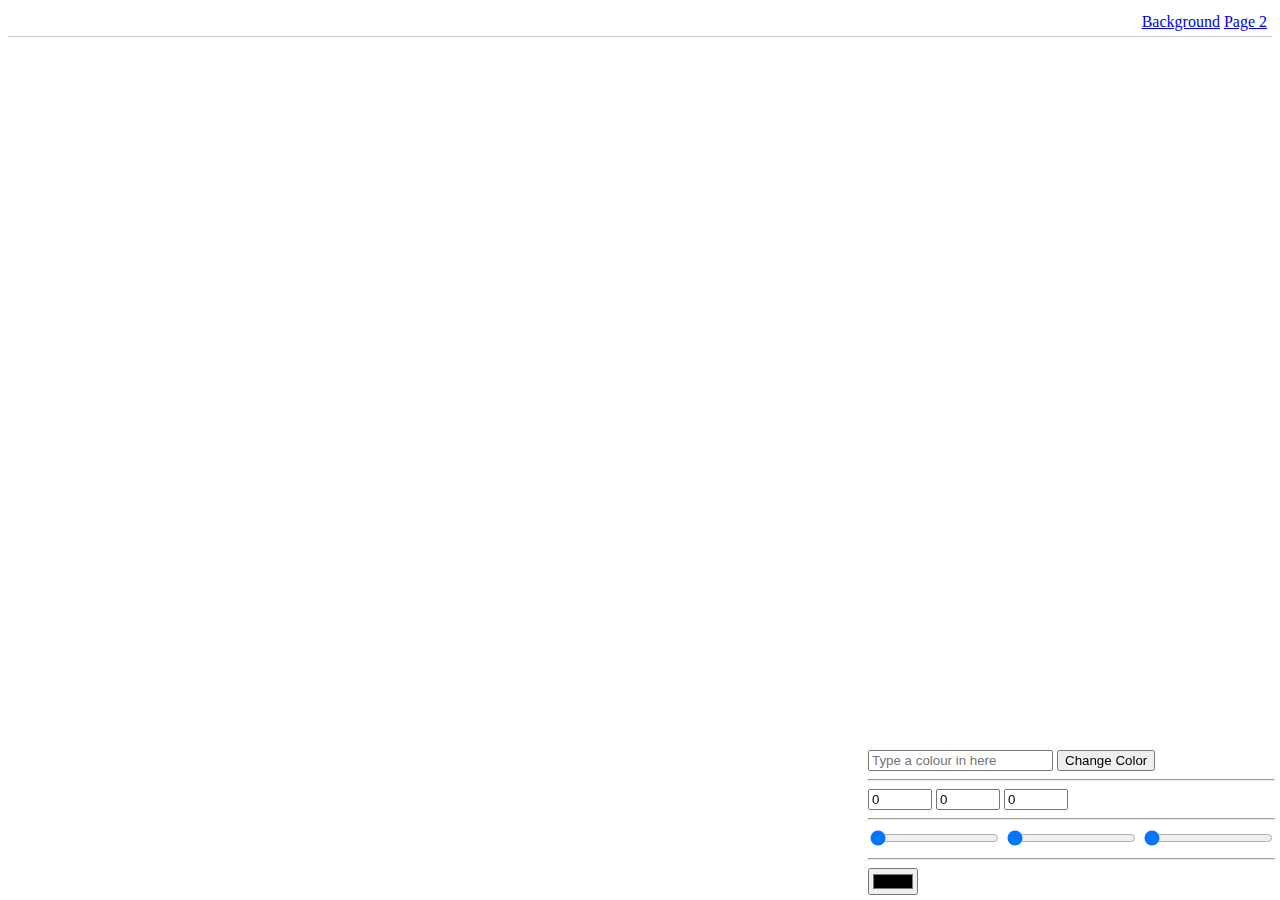
<file: index.html>
<!Doctype html>

<html>
    <head>
        <title>Tutorial 3></title>
        <link href = "index.css" rel = "stylesheet" tyle = "text/css" />
    </head>
    
    <body>
        <div id = "menu">
            <a href = "index.html">Background</a>
            <a href = "page2.html">Page 2</a>
        </div>
        <div id = "controls">
            <input type = "text" id = "bgText" placeholder = "Type a colour in here" />
            <button id = "change">Change Color</button>
            <hr/>
            <input type = "number" min = "0" max = "255" value = "0" id = "red"/>
            <input type = "number" min = "0" max = "255" value = "0" id = "green"/>
            <input type = "number" min = "0" max = "255" value = "0" id = "blue"/>
            <hr/>
            
            <input type = "range" min = "0" max = "255" value = "0" id = "rred"/>
            <input type = "range" min = "0" max = "255" value = "0" id = "rgreen"/>
            <input type = "range" min = "0" max = "255" value = "0" id = "rblue"/>
            <hr/>
            
            <input type = "color" id = "colorInp" />
            
            
        
        </div>
        
        <div id = "display"></div>        
        
        <script src = "index.js"></script>
    </body>
</html>
</file>
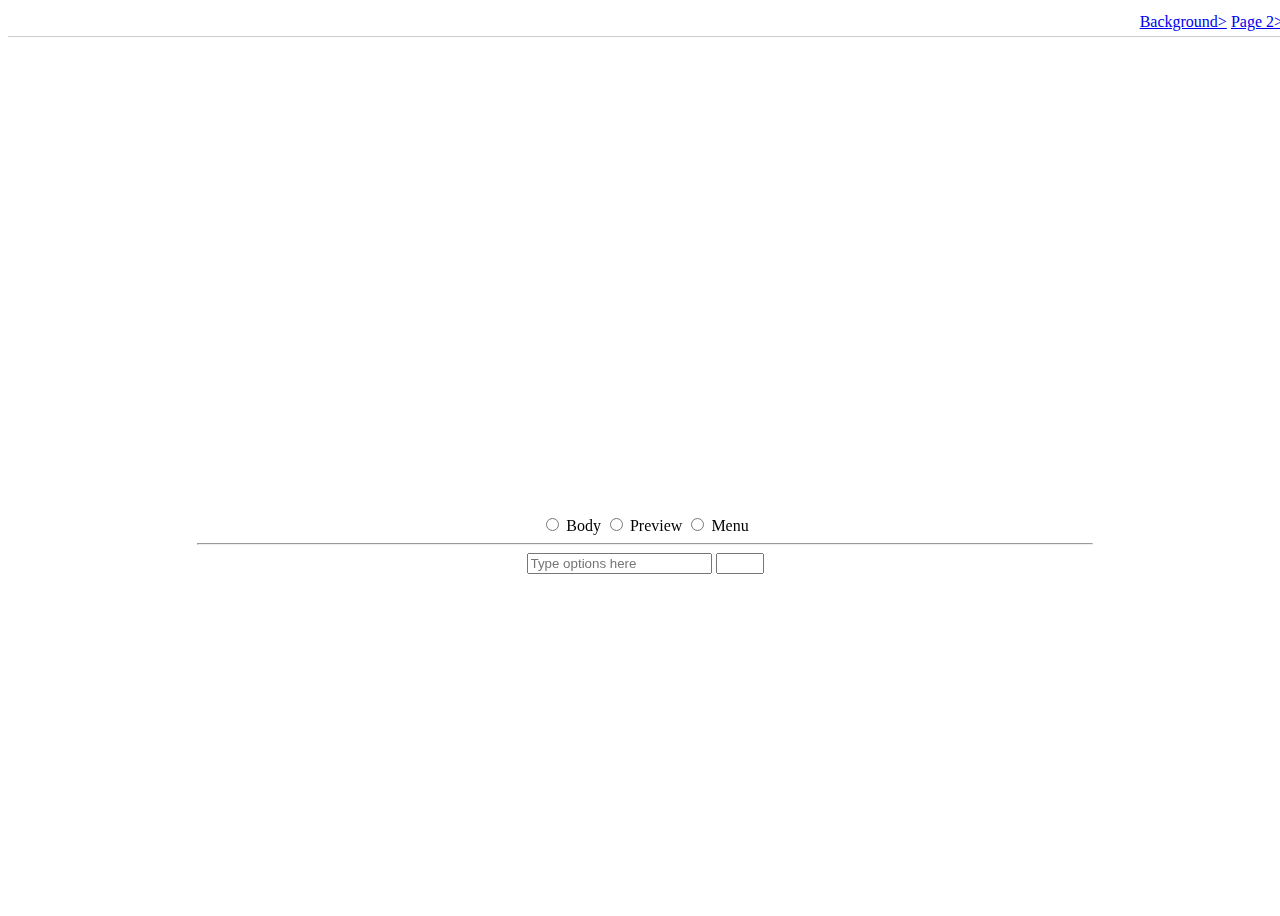
<file: page2.html>
<!Doctype html>

<html>
    <head>
        <title>Tutorial 3></title>
        <link href = "page2.css" rel = "stylesheet" tyle = "text/css" />
    </head>
    
    <body>
        <div id = "menu">
            <a href = "index.html">Background></a>
            <a href = "page2.html">Page 2></a>
        </div>
        
        <div id = "display">
            <div id = "preview"></div>
            <div id = "controls">
                <input type = "radio" name = "cont" id = "choice1" />
                <label for = "choice1">Body</label>
                <input type = "radio" name = "cont" id = "choice2" />
                <label for = "choice2">Preview</label>
                <input type = "radio" name = "cont" id = "choice3" />
                <label for = "choice3">Menu</label>
                <hr />
                <input type = "text" id = "bgText" placeholder = "Type options here">
                <input type = "number" min = "1" max = "3" id = "picChooser" />
              
      
            </div>
        </div>
        <script src = "page2.js"></script>
    </body>
</html>
</file>
<file: index.css>
#menu{
    border-bottom:1px solid #CCC;
    padding: 5px;
    text-align: right;
}

#controls{
    position:fixed;
    bottom:0px;
    right:0px;
    padding:5px;
}

#display{
    width:70vw;
    height:50vh;
    position:fixed;
    left:0px;
    right:0px;
    top:0px;
    bottom:0px;
    margin:auto;
}
</file>
<file: page2.css>
#menu{
    border-bottom:1px solid #CCC;
    padding: 5px;
    text-align: right;
}

#display{
    width:70vw;
    height:300px;
    position:fixed;
    top:0px;
    right:0px;
    bottom:0px;
    left:0px;
    margin:auto;
}

#preview{
    width:100%;
    height:70%;
}

#controls{
    width:100%;
    height:30%;
    padding:5px;
    text-align:center;
}

body, #preview, #menu{
    background-size:cover;
    background-position:center;
    background-repeat:no-repeat;
}

body{
    height:100vh;
    width:100vw;
}
</file>
